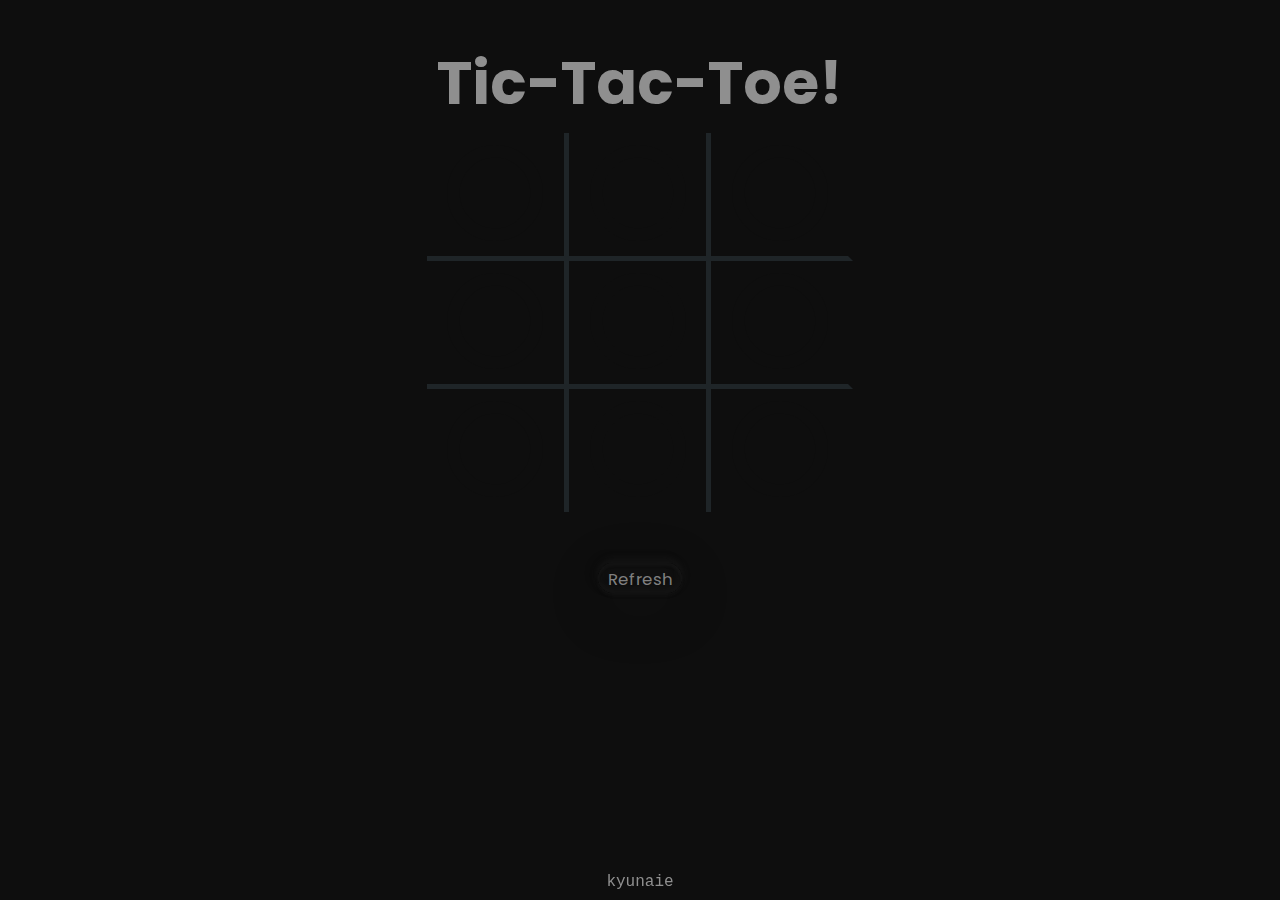
<file: tictactoe.html>
<!DOCTYPE html>
<html lang="en">
<head>
    <meta charset="UTF-8">
    <meta http-equiv="X-UA-Compatible" content="IE=edge">
    <meta name="viewport" content="width=device-width, initial-scale=1.0">
    <style>
        @import url('https://fonts.googleapis.com/css2?family=Poppins:wght@500&display=swap');
        *{
            margin: 0;
            box-sizing: border-box;
            padding: 0;
            font-family: 'Poppins', sans-serif;
        }

        nav, header, footer {
            display: inline-block;

        }

        body {
            margin: auto;
            color: #8f8f8f;
                    Background-color: #0e0e0e;
        }
        .container {
            width: 100%;
            padding-bottom: 2%;
            padding-top: 1%;
            line-height: 1;
            display: flex;
            justify-content: center;
            align-items: center;
            height: 100%;
        }
        .row1{
            display: flex;
            width: 100%;
            align-items: center;
        }

        .row1::after {
            display: table;
            clear: both;
            content: "";
        }
        .row{
            display: flex;
            width: 100%;
            align-items: center;
        }

        .row::after {
            display: table;
            clear: both;
            content: "";
        }
        .col-1 {width: 8.33%;};
        .col-2 {width: 16.66%;}
        .col-3 {width: 25%;} 
        .col-4 {width: 40%;}
        .col-5 {width: 41.66%;}
        .col-6 {width: 50%;}
        .col-7 {width: 58.33%;}
        .col-8 {width: 66.66%;}
        .col-9 {width: 75%;}
        .col-10 {width: 83.33%;}
        .col-11 {width: 91.66%;}
        .col-12 {width: 100%;}

        h1
        {
            text-align : center;
            padding-top: 40px;
            padding-bottom: 20px;
            font-size: 60px;
        }
        .ticButton {
            width: 100%;
            min-width: 100px;
            color: #0e0e0e;
            Background-color: #0e0e0e;
            border: 0px solid rgb(151, 42, 42);
            margin: 0;
            cursor: pointer;
            font-size: 1px;
        }
        svg{
            margin: 10px;
        }

        .ticBorderBottom{
            border-bottom: 5px solid #1f2528;
        }
        .ticBorderRight{
            border-right: 5px solid #1f2528;
        }
        .ticBorderRight1{
            border-right: 5px solid #0e0e0e;
        }


        .o{
            color: #008466;
        }
        .x{
            color: #942048;
        }

        .refresh{
            padding: 0px 10px;
            background-color: #0f0f0f;
            color: rgb(128, 128, 128);
            border-radius: 16px;
            border: 0px solid #0f0f0f;
            margin-top: 1%;
            margin-bottom: 0;
            font-size: 20px;
            box-shadow: 0 8px 16px 0 rgba(0, 0, 0, 0.2), 0 6px 20px 0 rgba(255, 255, 255, 0.19);



            box-shadow: 
                    0px -3px 10px 0 rgba(73, 73, 73, 0.19),
                    -0 3px 3px 0 rgba(32, 32, 32, 0.19),
                    -5px -5px 10px 0 rgba(0, 0, 0, 0.19),
                    -0 15px 60px 0 rgba(19, 19, 19, 0.19),
                    inset 0px -3px 10px 0 rgba(73, 73, 73, 0.1),
                    inset -0 3px 3px 0 rgba(73, 73, 73, 0.1),
                    inset -5px -5px 10px 0 rgba(31, 31, 31, 0.1),
                    inset -0 15px 60px 0 rgba(29, 29, 29, 0.1);


        }
        footer{
            line-height: 1;
            display: flex;
            justify-content: center;
            align-items: center;
            position: fixed;
        left: 0;
        bottom: 0;
        width: 100%;
        }
        p{
            font-family: 'Courier New', Courier, monospace;
            margin-bottom: 10px;
        }
        @media screen and (max-width: 680px) 
        {
            .row1{
                display: block;
            }
            .col-4{
                width: 100%;
                margin:0;
            }
        }
    </style>
    <title>Tic-Tac-Toe</title>
</head>
<body>
    <div class="container">
        <div class="row1">
            <div class="col-4 hide"></div>
            <div class="col-4 cover">
                <div class="hContainer">
                    <h1>Tic-Tac-Toe!</h1>
                </div>
                <div class="row">
                    <div class="col-4 ticBorderBottom  ticBorderRight">
                        <button type="button" id="1" class="ticButton a1"><svg xmlns="http://www.w3.org/2000/svg" width="100" height="100" viewBox="0 0 24 24" fill="none" stroke="currentColor" stroke-width="3" stroke-linecap="round" stroke-linejoin="round" class="feather feather-circle"><circle cx="12" cy="12" r="10"></circle></svg></button>

                    </div>
                    <div class="col-4 ticBorderBottom  ticBorderRight">
                        <button type="button"  id="2" class="ticButton a2"><svg xmlns="http://www.w3.org/2000/svg" width="100" height="100" viewBox="0 0 24 24" fill="none" stroke="currentColor" stroke-width="3" stroke-linecap="round" stroke-linejoin="round" class="feather feather-circle"><circle cx="12" cy="12" r="10"></circle></svg> </button>
                    </div> 
                    <div class="col-4 ticBorderBottom  ticBorderRight1">
                        <button type="button" id="3"class="ticButton a3"> <svg xmlns="http://www.w3.org/2000/svg" width="100" height="100" viewBox="0 0 24 24" fill="none" stroke="currentColor" stroke-width="3" stroke-linecap="round" stroke-linejoin="round" class="feather feather-circle"><circle cx="12" cy="12" r="10"></circle></svg></button>

                    </div>
                </div>
                <div class="row">
                    <div class="col-4 ticBorderBottom ticBorderRight">
                        <button type="button"id="4" class="ticButton b1"><svg xmlns="http://www.w3.org/2000/svg" width="100" height="100" viewBox="0 0 24 24" fill="none" stroke="currentColor" stroke-width="3" stroke-linecap="round" stroke-linejoin="round" class="feather feather-circle"><circle cx="12" cy="12" r="10"></circle></svg> </button>

                    </div>
                    <div class="col-4 ticBorderBottom ticBorderRight">
                        <button type="button" id="5"class="ticButton b2"> <svg xmlns="http://www.w3.org/2000/svg" width="100" height="100" viewBox="0 0 24 24" fill="none" stroke="currentColor" stroke-width="3" stroke-linecap="round" stroke-linejoin="round" class="feather feather-circle"><circle cx="12" cy="12" r="10"></circle></svg></button>
                    </div>
                    <div class="col-4 ticBorderBottom  ticBorderRight1">
                        <button type="button" id="6"class="ticButton b3"> <svg xmlns="http://www.w3.org/2000/svg" width="100" height="100" viewBox="0 0 24 24" fill="none" stroke="currentColor" stroke-width="3" stroke-linecap="round" stroke-linejoin="round" class="feather feather-circle"><circle cx="12" cy="12" r="10"></circle></svg></button>

                    </div>              </div>
                <div class="row">
                    <div class="col-4 ticBorderRight">
                        <button type="button" id="7"class="ticButton c1"> <svg xmlns="http://www.w3.org/2000/svg" width="100" height="100" viewBox="0 0 24 24" fill="none" stroke="currentColor" stroke-width="3" stroke-linecap="round" stroke-linejoin="round" class="feather feather-circle"><circle cx="12" cy="12" r="10"></circle></svg></button>

                    </div>
                    <div class="col-4 ticBorderRight">
                        <button type="button"id="8" class="ticButton c2 "><svg xmlns="http://www.w3.org/2000/svg" width="100" height="100" viewBox="0 0 24 24" fill="none" stroke="currentColor" stroke-width="3" stroke-linecap="round" stroke-linejoin="round" class="feather feather-circle"><circle cx="12" cy="12" r="10"></circle></svg> </button>
                    </div>
                    <div class="col-4 ticBorderRight1">
                        <button type="button" id="9"class="ticButton c3"> <svg xmlns="http://www.w3.org/2000/svg" width="100" height="100" viewBox="0 0 24 24" fill="none" stroke="currentColor" stroke-width="3" stroke-linecap="round" stroke-linejoin="round" class="feather feather-circle"><circle cx="12" cy="12" r="10"></circle></svg></button>

                    </div>
                </div>
                
            </div>
            <div class="col-4 hide"></div>
        </div>
    </div>



<div class="container">
    <button class="refresh"><small>Refresh</small></button>
</div>
        <footer>
            <div class="">
                    <p>kyunaie</p>
            </div>
        </footer>
    
    <script src="https://ajax.googleapis.com/ajax/libs/jquery/3.6.0/jquery.min.js"></script>
    <script>
        var n=0;
var items = [
    [-1, -1, -1],
    [-1, -1, -1],
    [-1, -1, -1]
];
var stop = true;
var button = $(".ticButton");
function stopit()
{
    stop = false;
}
button.click(function (event)
{
    if(stop==false) return;
    var idd = event.currentTarget.id;
    if(!event.currentTarget.classList.contains("o") && !event.currentTarget.classList.contains("x"))
    {
        if(n%2 === 0)
        {
            event.currentTarget.classList.add("x");
            $(event.currentTarget).html('<svg xmlns="http://www.w3.org/2000/svg" width="100" height="100" viewBox="0 0 24 24" fill="none" stroke="currentColor" stroke-width="3" stroke-linecap="round" stroke-linejoin="round" class="feather feather-x"><line x1="18" y1="6" x2="6" y2="18"></line><line x1="6" y1="6" x2="18" y2="18"></line></svg>');
            if(idd==1){
                items[0][0] = 0;
                if(items[0][1]==0 && items[0][2] == 0 || items[1][0]==0 && items[2][0] == 0 || items[1][1]==0 && items[2][2] == 0)
                {
                    $("h1").text("Player 1 Wins!");
                    stopit();
                }
            }
            else if(idd==2){
                items[0][1] = 0;
                if(items[0][0]==0 && items[0][2] == 0 || items[1][1]==0 && items[2][1] == 0)
                {
                    $("h1").text("Player 1 Wins!");
                    stopit();
                }

            }
            else if(idd==3){
                items[0][2] = 0;
                if(items[0][0]==0 && items[0][1] == 0 || items[1][2]==0 && items[2][2] == 0 || items[1][1]==0 && items[2][0] == 0)
                {
                    $("h1").text("Player 1 Wins!");
                    stopit();
                }

            }
            else if(idd==4){
                items[1][0] = 0;
                if(items[0][0]==0 && items[2][0] == 0 || items[1][1]==0 && items[1][2] == 0)
                {
                    $("h1").text("Player 1 Wins!");
                    stopit();
                }
            }
            else if(idd==5){
                items[1][1] = 0;
                if(items[0][0]==0 && items[2][2] == 0 || items[0][1]==0 && items[2][1] == 0 || items[0][2]==0 && items[2][0] == 0 || items[1][0]==0 && items[1][2] == 0)
                {
                    $("h1").text("Player 1 Wins!");
                    stopit();
                }

            }
            else if(idd==6){

                items[1][2] = 0;
                if(items[0][2]==0 && items[2][2] == 0 || items[1][0]==0 && items[1][1] == 0)
                {
                    $("h1").text("Player 1 Wins!");
                    stopit();
                }
            }
            else if(idd==7){
                items[2][0] = 0;
                if(items[0][0]==0 && items[1][0] == 0 || items[0][2]==0 && items[1][1] == 0 || items[2][1]==0 && items[2][2] == 0)
                {
                    $("h1").text("Player 1 Wins!");
                    stopit();
                }

            }
            else if(idd==8){
                items[2][1] = 0;
                if(items[2][0]==0 && items[2][2] == 0 || items[0][1]==0 && items[1][1] == 0)
                {
                    $("h1").text("Player 1 Wins!");
                    stopit();
                }

            }
            else if(idd==9){
                items[2][2] = 0;
                if(items[0][0]==0 && items[1][1] == 0 || items[0][2]==0 && items[1][2] == 0 || items[2][0]==0 && items[2][1] == 0)
                {
                    $("h1").text("Player 1 Wins!");
                    stopit();
                }

            }
        }

        else if(n%2 ===1)
        {
            event.currentTarget.classList.add("o");
            if(idd==1){
                items[0][0] = 1;
                if(items[0][1]==1 && items[0][2] == 1 || items[1][0]==1 && items[2][0] == 1 || items[1][1]==1 && items[2][2] == 1)
                {
                    $("h1").text("Player 2 Wins!");
                    stopit();
                }
            }
            else if(idd==2){
                items[0][1] = 1;
                if(items[0][0]==1 && items[0][2] == 1 || items[1][1]==1 && items[2][1] == 1)
                {
                    $("h1").text("Player 2 Wins!");
                    stopit();
                }

            }
            else if(idd==3){
                items[0][2] = 1;
                if(items[0][0]==1 && items[0][1] == 1 || items[1][2]==1 && items[2][2] == 1 || items[1][1]==1 && items[2][0] == 1)
                {
                    $("h1").text("Player 2 Wins!");
                    stopit();
                }

            }
            else if(idd==4){
                items[1][0] = 1;
                if(items[0][0]==1 && items[2][0] == 1 || items[1][1]==1 && items[1][2] == 1)
                {
                    $("h1").text("Player 2 Wins!");
                    stopit();
                }
            }
            else if(idd==5){
                items[1][1] = 1;
                if(items[0][0]==1 && items[2][2] == 1 || items[0][1]==1 && items[2][1] == 1 || items[0][2]==1 && items[2][0] == 1 || items[1][0]==1 && items[1][2] == 1)
                {
                    $("h1").text("Player 2 Wins!");
                    stopit();
                }

            }
            else if(idd==6){

                items[1][2] = 1;
                if(items[0][2]==1 && items[2][2] == 1 || items[1][0]==1 && items[1][1] == 1)
                {
                    $("h1").text("Player 2 Wins!");
                    stopit();
                }
            }
            else if(idd==7){
                items[2][0] = 1;
                if(items[0][0]==1 && items[1][0] == 1 || items[0][2]==1 && items[1][1] == 1 || items[2][1]==1 && items[2][2] == 1)
                {
                    $("h1").text("Player 2 Wins!");
                    stopit();
                }

            }
            else if(idd==8){
                items[2][1] = 1;
                if(items[2][0]==1 && items[2][2] == 1 || items[0][1]==1 && items[1][1] == 1)
                {
                    $("h1").text("Player 2 Wins!");
                    stopit();
                }

            }
            else if(idd==9){
                items[2][2] = 1;
                if(items[0][0]==1 && items[1][1] == 1 || items[0][2]==1 && items[1][2] == 1 || items[2][0]==1 && items[2][1] == 1)
                {
                    $("h1").text("Player 2 Wins!");
                    stopit();
                }
                
            }
        }
        n++;
        if(n==9)
        {
            if(document.querySelector("h1").innerText == "Tic-Tac-Toe!")
            $("h1").text("Draw!");
        }
    }
});
$(".refresh").click(function ()
{
    location.reload();
});
    </script>
</body>
</html>
</file>
